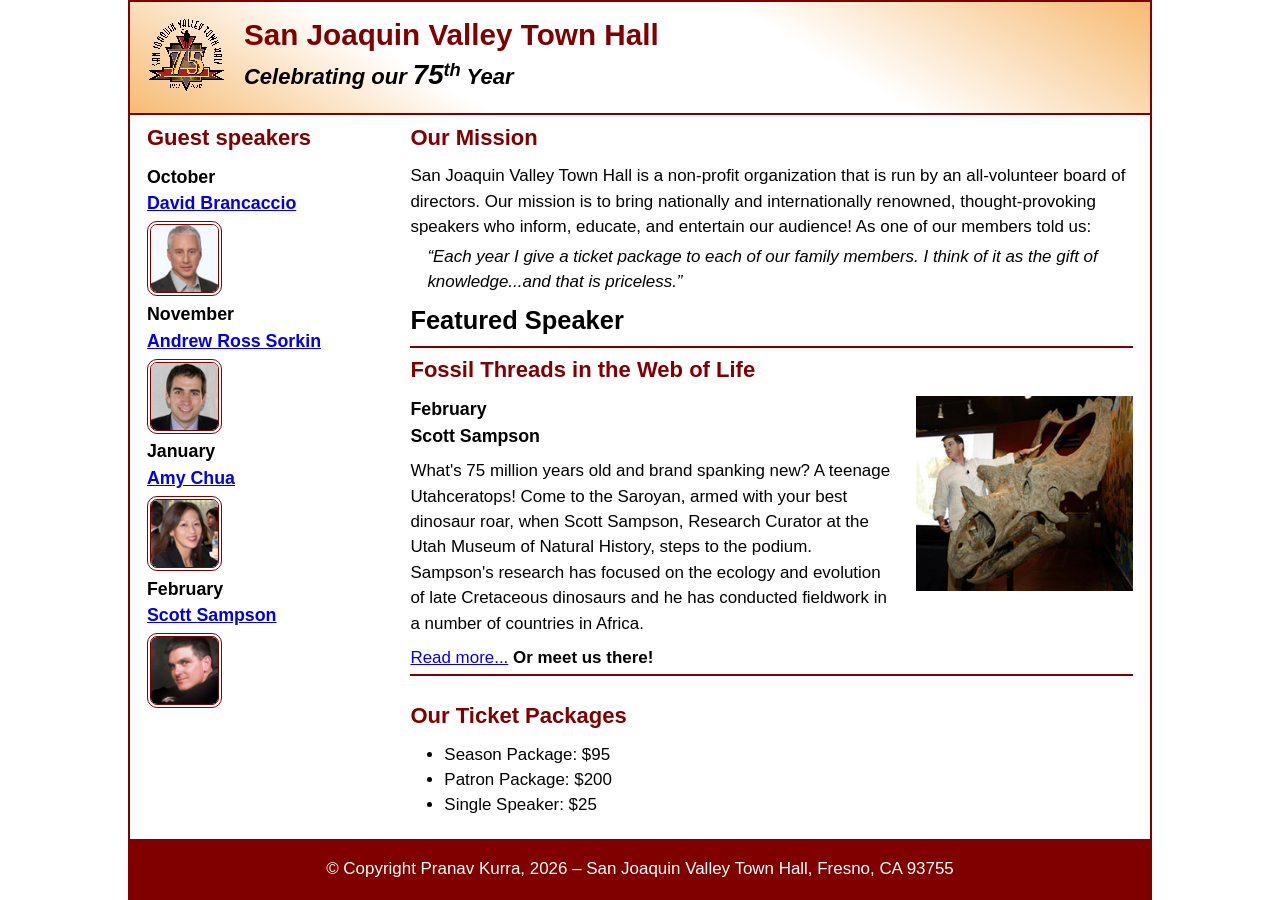
<file: index.html>
<!DOCTYPE html>
<html lang="en">

<head>
	<meta charset="utf-8">
	<meta name="viewport" content="width=device-width, initial-scale=1">
	<title>San Joaquin Valley Town Hall</title>
	<link rel="icon" href="./images/favicon.ico">
	<link rel="stylesheet" href="./styles/main.css">
</head>
<body>
	<header>
		<a href="./index.html"><img src="./images/town_hall_logo.gif" alt="Town Hall logo"></a>
		<h2>San Joaquin Valley Town Hall</h2>
		<h3>Celebrating our <em class="large">75</em><sup>th</sup> Year</h3>
	</header>
	<main>
		<aside>
			<h2>Guest speakers</h2>
			<h3>October<br><a href="./speakers/brancaccio.html">David Brancaccio</a></h3>
			<img src="./images/brancaccio75.jpg" alt="David Brancaccio photo">
			<h3>November<br><a href="./speakers/sorkin.html">Andrew Ross Sorkin</a></h3>
			<img src="./images/sorkin75.jpg" alt="Andrew Ross Sorkin photo">
			<h3>January<br><a href="./speakers/chua.html">Amy Chua</a></h3>
			<img src="./images/chua75.jpg" alt="Amy Chua photo">
			<h3>February<br><a href="./speakers/sampson.html">Scott Sampson</a></h3>
			<img src="./images/sampson75.jpg" alt="Scott Sampson photo">
		</aside>

		<section>
			<h2>Our Mission</h2>
			<p>San Joaquin Valley Town Hall is a non-profit organization that is run by an 
				all-volunteer board of directors. Our mission is to bring nationally and 
				internationally renowned, thought-provoking speakers who inform, educate, 
				and entertain our audience! As one of our members told us:</p>
			<blockquote>&ldquo;Each year I give a ticket package to each of our family members. 
				I think of it as the gift of knowledge...and that is priceless.&rdquo;</blockquote>

			<h1>Featured Speaker</h1>
			<article class="featured">
				<h2>Fossil Threads in the Web of Life</h2>
				<img src="./images/sampson_dinosaur.jpg" alt="Scott Sampson with dinosaur">
				<h3>February<br>Scott Sampson</h3>
				<p>What's 75 million years old and brand spanking new? A teenage Utahceratops! 
					Come to the Saroyan, armed with your best dinosaur roar, when Scott Sampson, 
					Research Curator at the Utah Museum of Natural History, steps to the podium. 
					Sampson's research has focused on the ecology and evolution of late Cretaceous 
					dinosaurs and he has conducted fieldwork in a number of countries in Africa.</p>
				<p><a href="./speakers/sampson.html">Read more...</a>&nbsp;<b>Or meet us there!</b></p>
			</article>

			<h2>Our Ticket Packages</h2>
			<ul>
				<li>Season Package: $95</li>
				<li>Patron Package: $200</li>
				<li>Single Speaker: $25</li>
			</ul>
		</section>
	</main>
	<footer>
		<p>&copy; Copyright Pranav Kurra, 2026 &ndash; San Joaquin Valley Town Hall, Fresno, CA 93755</p>
	</footer>
</body>
</html>
</file>
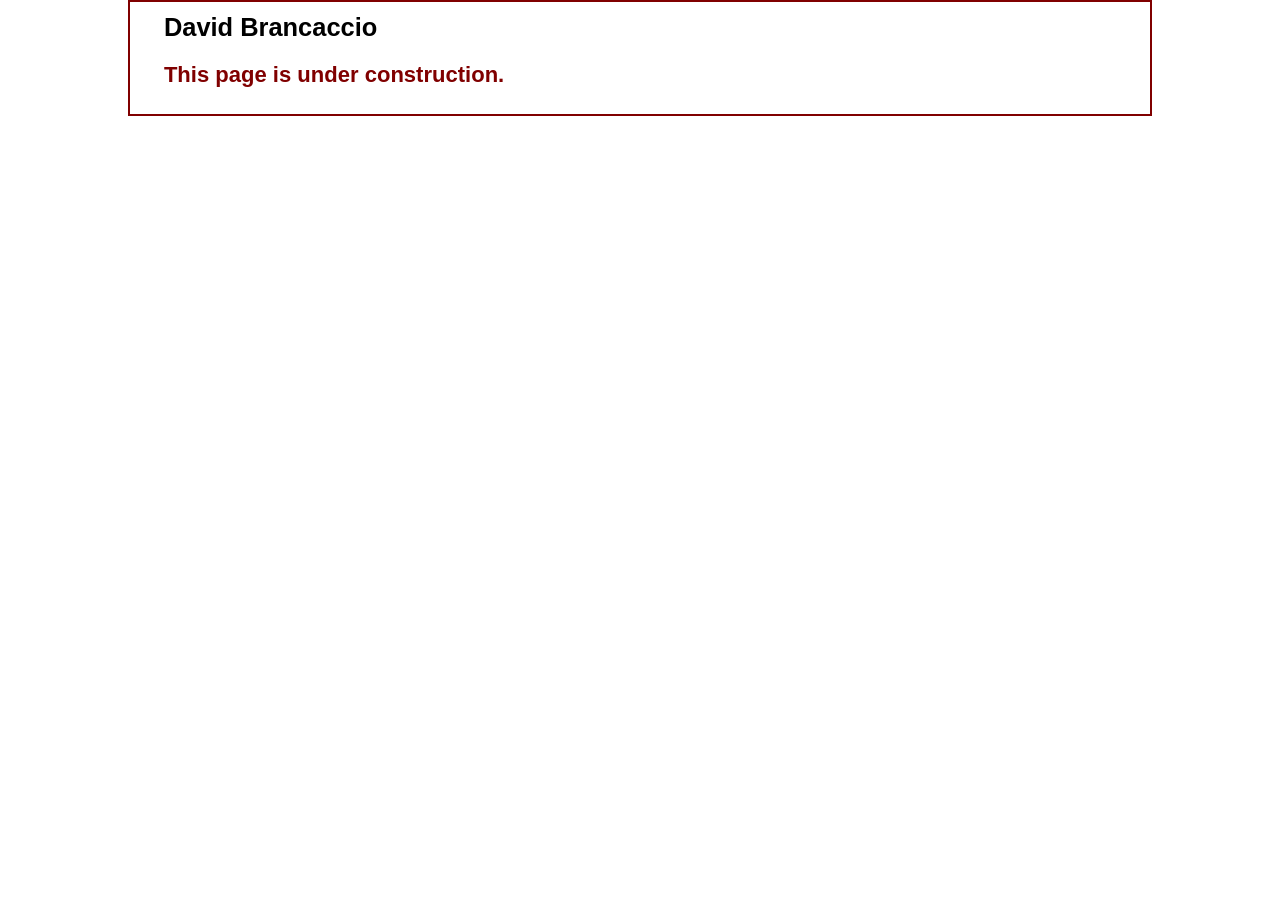
<file: brancaccio.html>
<!DOCTYPE html>
<html lang="en">

<head>
	<meta charset="utf-8">
	<title>San Joaquin Valley Town Hall</title>
	<link rel="icon" href="../images/favicon.ico">
	<link rel="stylesheet" href="../styles/main.css">
</head>

<body>
	<main>
		<section>
			<h1>David Brancaccio</h1>
			<h2>This page is under construction.</h2>
		</section>
	</main>
</body>

</html>
</file>
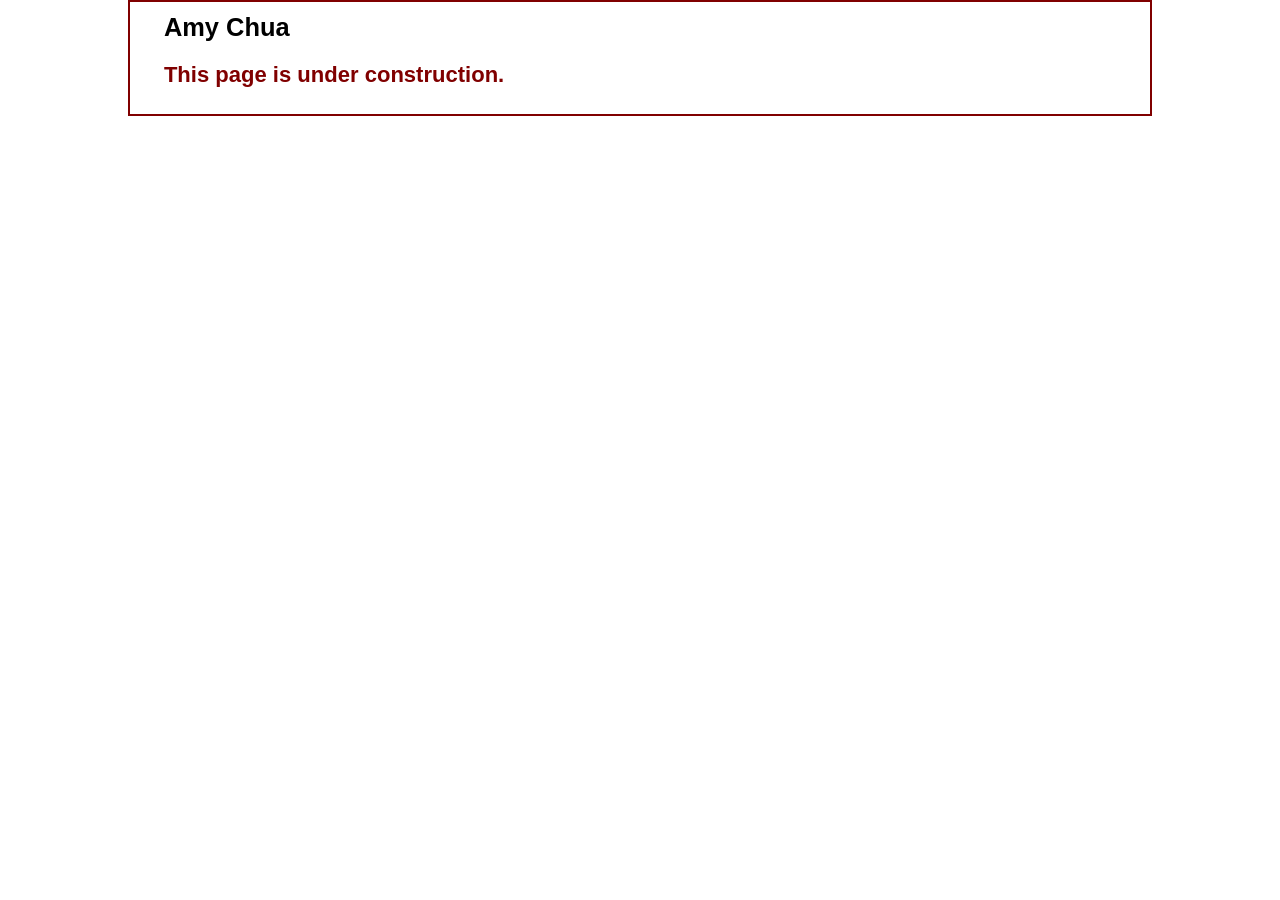
<file: chua.html>
<!DOCTYPE html>
<html lang="en">

<head>
	<meta charset="utf-8">
	<title>San Joaquin Valley Town Hall</title>
	<link rel="icon" href="../images/favicon.ico">
	<link rel="stylesheet" href="../styles/main.css">
</head>

<body>
	<main>
		<section>
			<h1>Amy Chua</h1>
			<h2>This page is under construction.</h2>
		</section>
	</main>
</body>

</html>
</file>
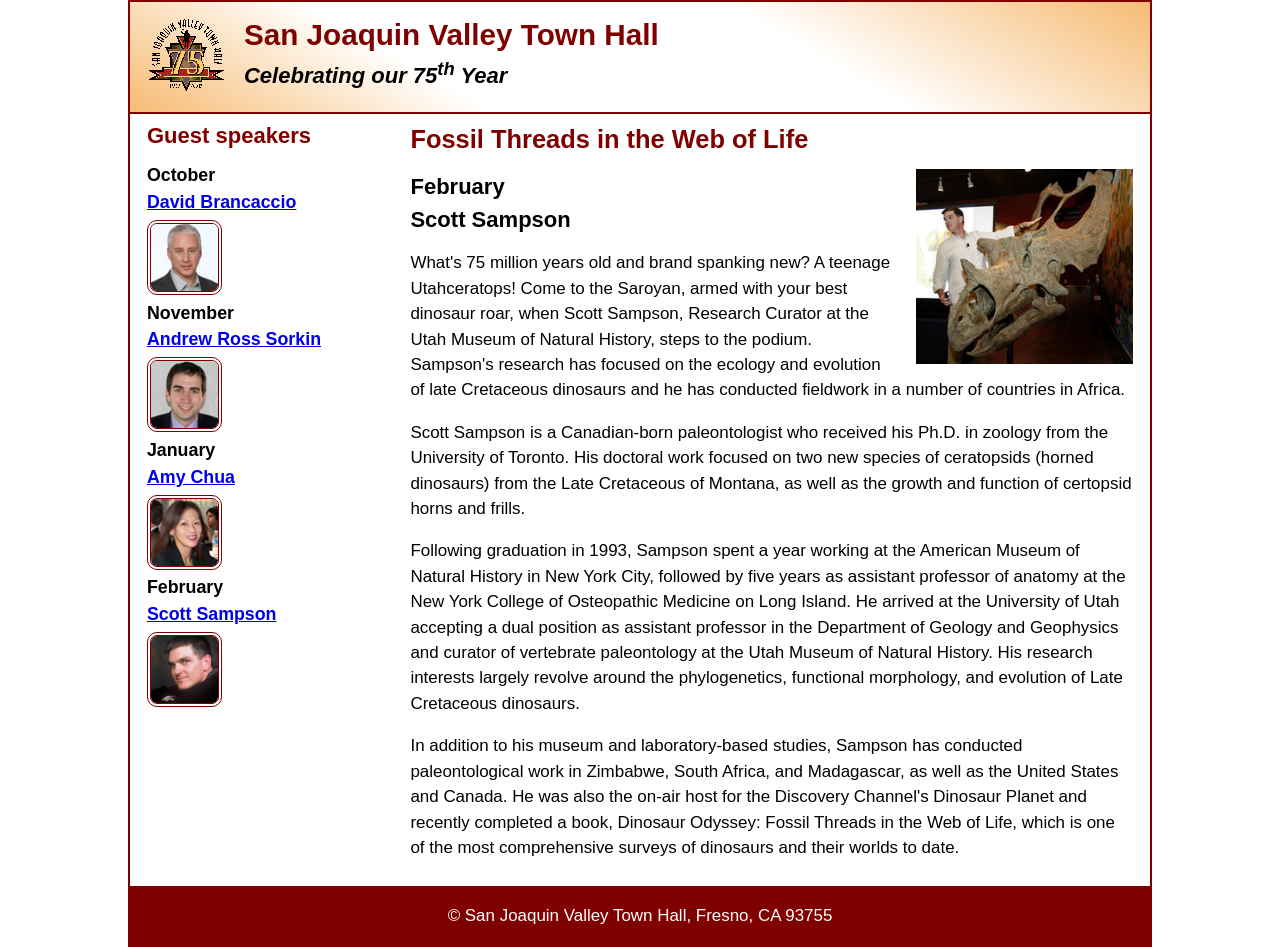
<file: sampson.html>
<!DOCTYPE html>
<html lang="en">

<head>
	<meta charset="utf-8">
	<title>San Joaquin Valley Town Hall</title>
	<meta name="viewport" content="width=device-width, initial-scale=1">
	<link rel="icon" href="../images/favicon.ico">
	<link rel="stylesheet" href="../styles/main.css">
</head>

<body>
	<header>
		<img src="../images/town_hall_logo.gif" alt="Town Hall logo">
		<h2>San Joaquin Valley Town Hall</h2>
		<h3>Celebrating our <span class="shadow">75<sup>th</sup></span> Year</h3>
	</header>
	<main>
		<aside>
			<h2>Guest speakers</h2>
			<h3>October<br><a href="../speakers/brancaccio.html">David Brancaccio</a></h3>
			<img src="../images/brancaccio75.jpg" alt="David Brancaccio photo">
			<h3>November<br><a href="../speakers/sorkin.html">Andrew Ross Sorkin</a></h3>
			<img src="../images/sorkin75.jpg" alt="Andrew Ross Sorkin photo">
			<h3>January<br><a href="../speakers/chua.html">Amy Chua</a></h3>
			<img src="../images/chua75.jpg" alt="Amy Chua photo">
			<h3>February<br><a href="../speakers/sampson.html">Scott Sampson</a></h3>
			<img src="../images/sampson75.jpg" alt="Scott Sampson photo">
		</aside>
		<section class="speaker">
			<h1>Fossil Threads in the Web of Life</h1>
			<article>
				<img src="../images/sampson_dinosaur.jpg" alt="Scott Sampson with dinosaur">
				<h2>February<br>Scott Sampson</h2>
				<p>What's 75 million years old and brand spanking new? A teenage Utahceratops! Come to the 
				   Saroyan, armed with your best dinosaur roar, when Scott Sampson, Research Curator at the 
				   Utah Museum of Natural History, steps to the podium. Sampson's research has focused on the 
				   ecology and evolution of late Cretaceous dinosaurs and he has conducted fieldwork in a number 
				   of countries in Africa.</p>
				<p>Scott Sampson is a Canadian-born paleontologist who received his Ph.D. in zoology from the 
				   University of Toronto. His doctoral work focused on two new species of ceratopsids (horned 
				   dinosaurs) from the Late Cretaceous of Montana, as well as the growth and function of certopsid 
				   horns and frills.</p>
				<p>Following graduation in 1993, Sampson spent a year working at the American Museum of Natural 
				   History in New York City, followed by five years as assistant professor of anatomy at the New 
				   York College of Osteopathic Medicine on Long Island. He arrived at the University of Utah 
				   accepting a dual position as assistant professor in the Department of Geology and Geophysics 
				   and curator of vertebrate paleontology at the Utah Museum of Natural History. His research 
				   interests largely revolve around the phylogenetics, functional morphology, and evolution of 
				   Late Cretaceous dinosaurs.</p>
				<p>In addition to his museum and laboratory-based studies, Sampson has conducted paleontological 
				   work in Zimbabwe, South Africa, and Madagascar, as well as the United States and Canada. He was 
				   also the on-air host for the Discovery Channel's Dinosaur Planet and recently completed a book, 
				   Dinosaur Odyssey: Fossil Threads in the Web of Life, which is one of the most 
				   comprehensive surveys of dinosaurs and their worlds to date.</p>
			</article>
		</section>
	</main>
	<footer>
		<p>&copy; San Joaquin Valley Town Hall, Fresno, CA 93755</p>
	</footer>
</body>
</html>
</file>
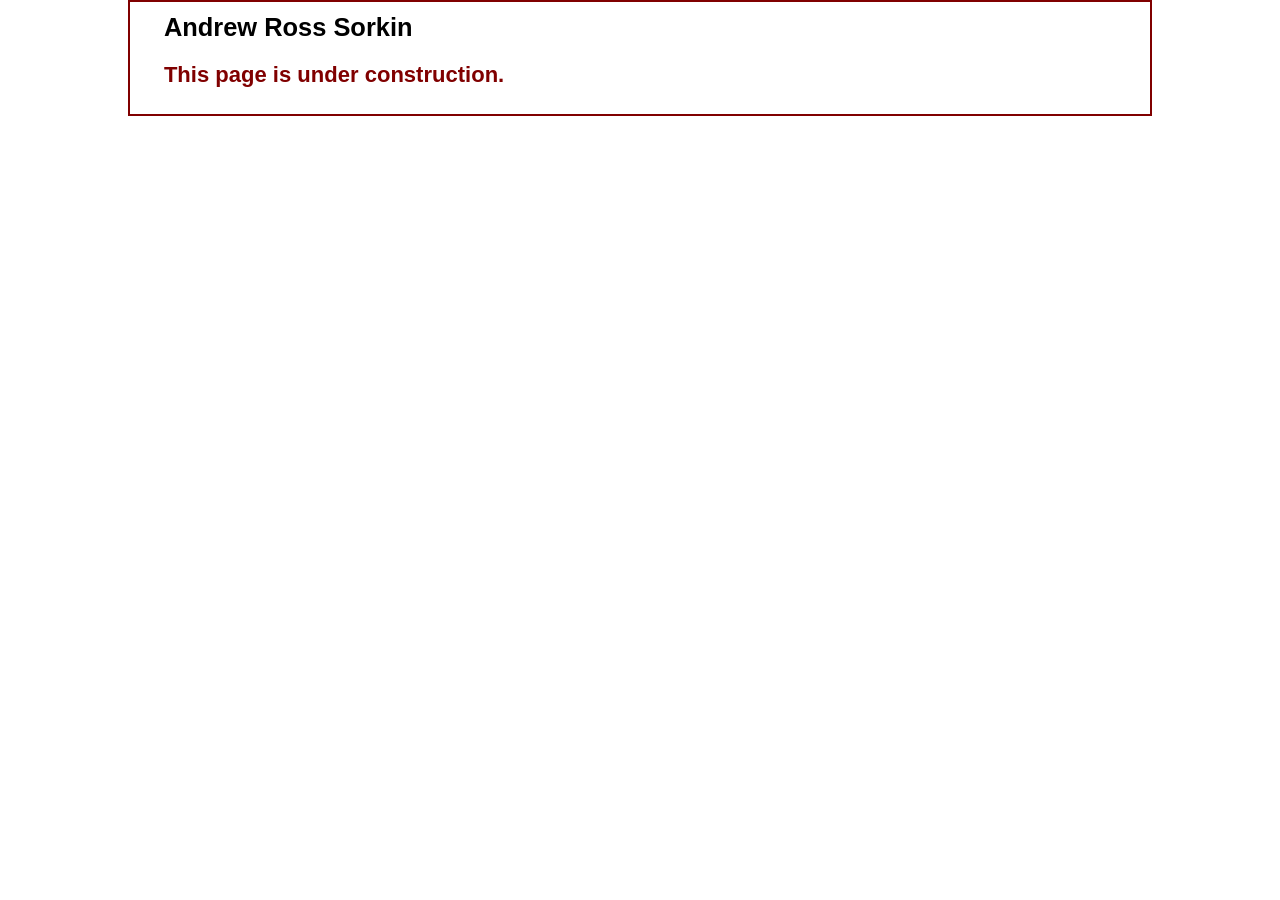
<file: sorkin.html>
<!DOCTYPE html>
<html lang="en">

<head>
	<meta charset="utf-8">
	<title>San Joaquin Valley Town Hall</title>
	<link rel="icon" href="../images/favicon.ico">
	<link rel="stylesheet" href="../styles/main.css">
</head>

<body>
	<main>
		<section>
			<h1>Andrew Ross Sorkin</h1>
			<h2>This page is under construction.</h2>
		</section>
	</main>
</body>

</html>
</file>
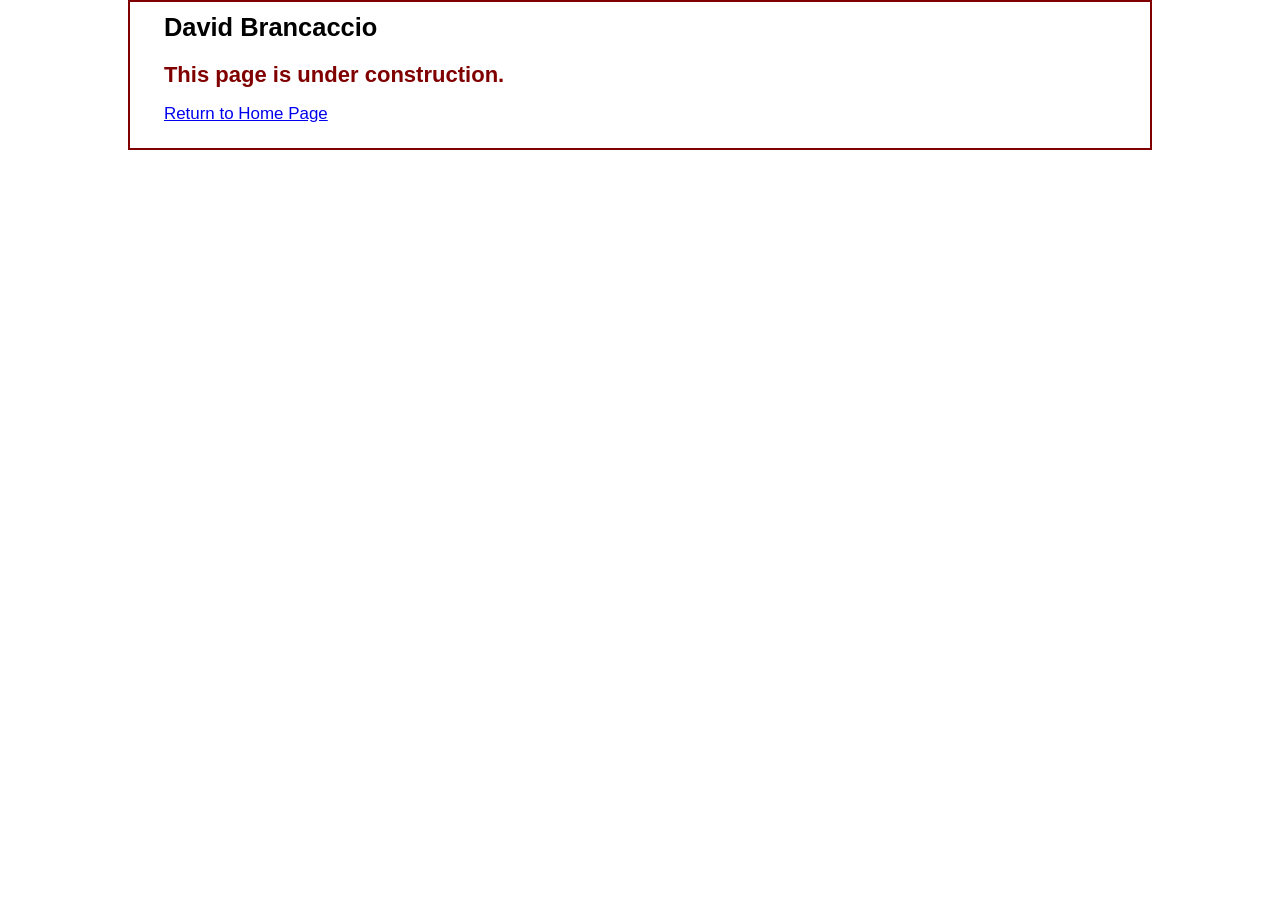
<file: speakers/brancaccio.html>
<!DOCTYPE html>
<html lang="en">

<head>
	<meta charset="utf-8">
	<title>San Joaquin Valley Town Hall</title>
	<link rel="icon" href="../images/favicon.ico">
	<link rel="stylesheet" href="../styles/main.css">
</head>

<body>
	<main>
		<section>
			<h1>David Brancaccio</h1>
			<h2>This page is under construction.</h2>
			<p><a href="../index.html">Return to Home Page</a></p>
		</section> 
	</main>
</body>

</html>
</file>
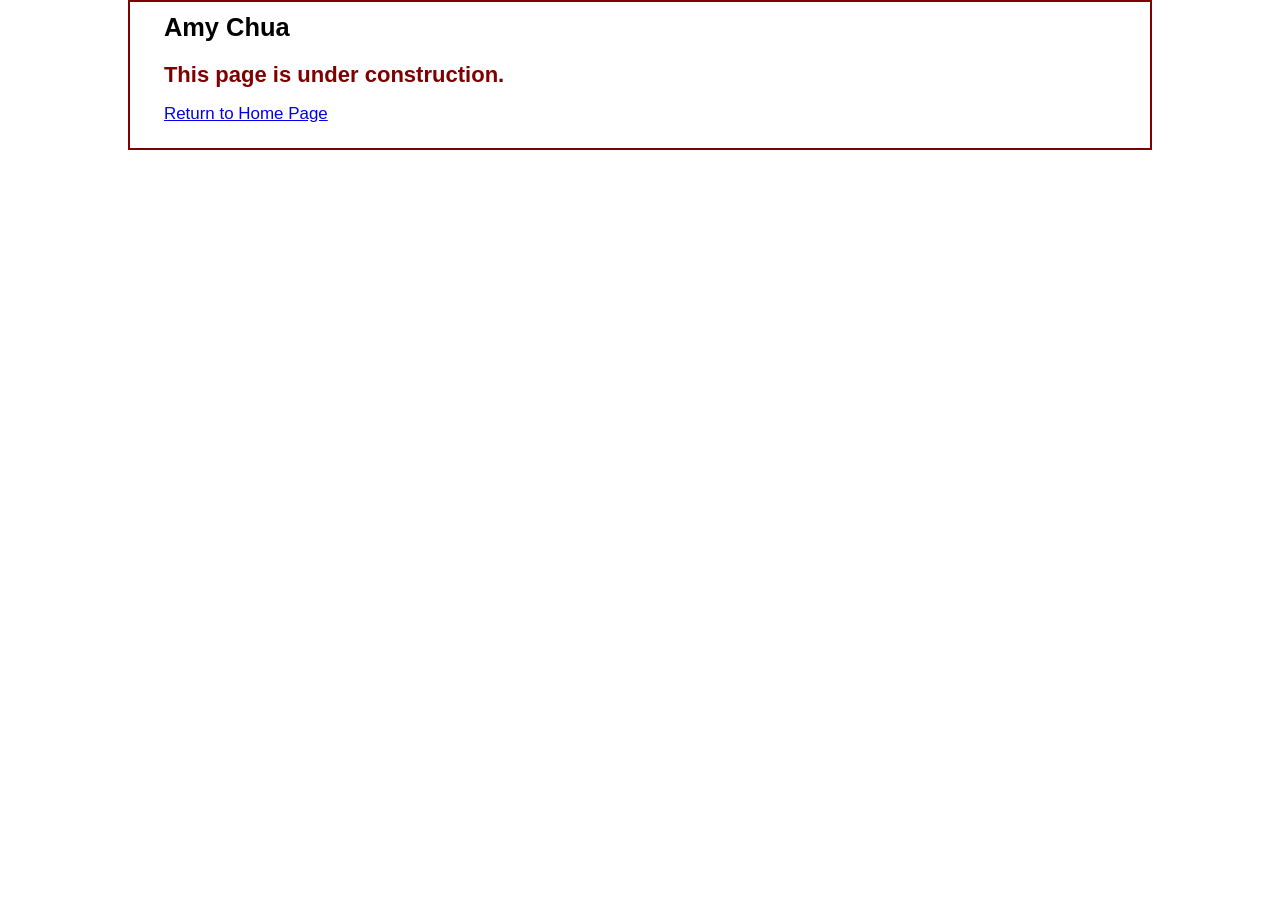
<file: speakers/chua.html>
<!DOCTYPE html>
<html lang="en">

<head>
	<meta charset="utf-8">
	<title>San Joaquin Valley Town Hall</title>
	<link rel="icon" href="../images/favicon.ico">
	<link rel="stylesheet" href="../styles/main.css">
</head>

<body>
	<main>
		<section>
			<h1>Amy Chua</h1>
			<h2>This page is under construction.</h2>
			<p><a href="../index.html">Return to Home Page</a></p>
		</section>
	</main>
</body>

</html>
</file>
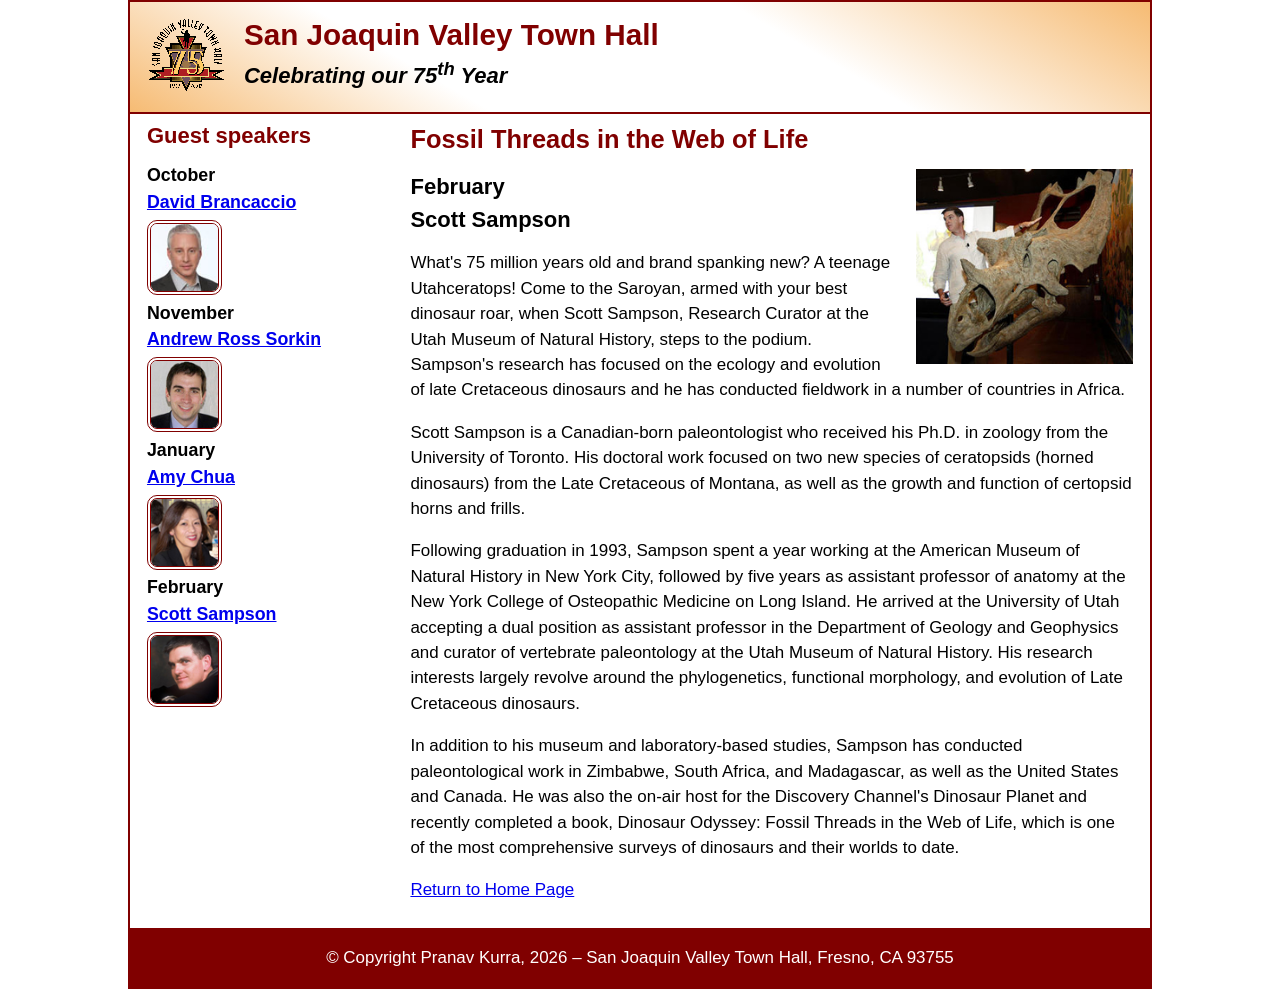
<file: speakers/sampson.html>
<!DOCTYPE html>
<html lang="en">

<head>
	<meta charset="utf-8">
	<title>San Joaquin Valley Town Hall</title>
	<meta name="viewport" content="width=device-width, initial-scale=1">
	<link rel="icon" href="../images/favicon.ico">
	<link rel="stylesheet" href="../styles/main.css">
</head>

<body>
	<header>
		<a href="../index.html"><img src="../images/town_hall_logo.gif" alt="Town Hall logo"></a>
		<h2>San Joaquin Valley Town Hall</h2>
		<h3>Celebrating our <span class="shadow">75<sup>th</sup></span> Year</h3>
	</header>
	<main>
		<aside>
			<h2>Guest speakers</h2>
			<h3>October<br><a href="../speakers/brancaccio.html">David Brancaccio</a></h3>
			<img src="../images/brancaccio75.jpg" alt="David Brancaccio photo">
			<h3>November<br><a href="../speakers/sorkin.html">Andrew Ross Sorkin</a></h3>
			<img src="../images/sorkin75.jpg" alt="Andrew Ross Sorkin photo">
			<h3>January<br><a href="../speakers/chua.html">Amy Chua</a></h3>
			<img src="../images/chua75.jpg" alt="Amy Chua photo">
			<h3>February<br><a href="../speakers/sampson.html">Scott Sampson</a></h3>
			<img src="../images/sampson75.jpg" alt="Scott Sampson photo">
		</aside>
		<section class="speaker">
			<h1>Fossil Threads in the Web of Life</h1>
			<article>
				<img src="../images/sampson_dinosaur.jpg" alt="Scott Sampson with dinosaur">
				<h2>February<br>Scott Sampson</h2>
				<p>What's 75 million years old and brand spanking new? A teenage Utahceratops! Come to the 
				   Saroyan, armed with your best dinosaur roar, when Scott Sampson, Research Curator at the 
				   Utah Museum of Natural History, steps to the podium. Sampson's research has focused on the 
				   ecology and evolution of late Cretaceous dinosaurs and he has conducted fieldwork in a number 
				   of countries in Africa.</p>
				<p>Scott Sampson is a Canadian-born paleontologist who received his Ph.D. in zoology from the 
				   University of Toronto. His doctoral work focused on two new species of ceratopsids (horned 
				   dinosaurs) from the Late Cretaceous of Montana, as well as the growth and function of certopsid 
				   horns and frills.</p>
				<p>Following graduation in 1993, Sampson spent a year working at the American Museum of Natural 
				   History in New York City, followed by five years as assistant professor of anatomy at the New 
				   York College of Osteopathic Medicine on Long Island. He arrived at the University of Utah 
				   accepting a dual position as assistant professor in the Department of Geology and Geophysics 
				   and curator of vertebrate paleontology at the Utah Museum of Natural History. His research 
				   interests largely revolve around the phylogenetics, functional morphology, and evolution of 
				   Late Cretaceous dinosaurs.</p>
				<p>In addition to his museum and laboratory-based studies, Sampson has conducted paleontological 
				   work in Zimbabwe, South Africa, and Madagascar, as well as the United States and Canada. He was 
				   also the on-air host for the Discovery Channel's Dinosaur Planet and recently completed a book, 
				   Dinosaur Odyssey: Fossil Threads in the Web of Life, which is one of the most 
				   comprehensive surveys of dinosaurs and their worlds to date.</p>
				<p><a href="../index.html">Return to Home Page</a></p>
			</article>
		</section>
	</main>
	<footer>
		<p>&copy; Copyright Pranav Kurra, 2026 &ndash; San Joaquin Valley Town Hall, Fresno, CA 93755</p>
	</footer>
</body>
</html>
</file>
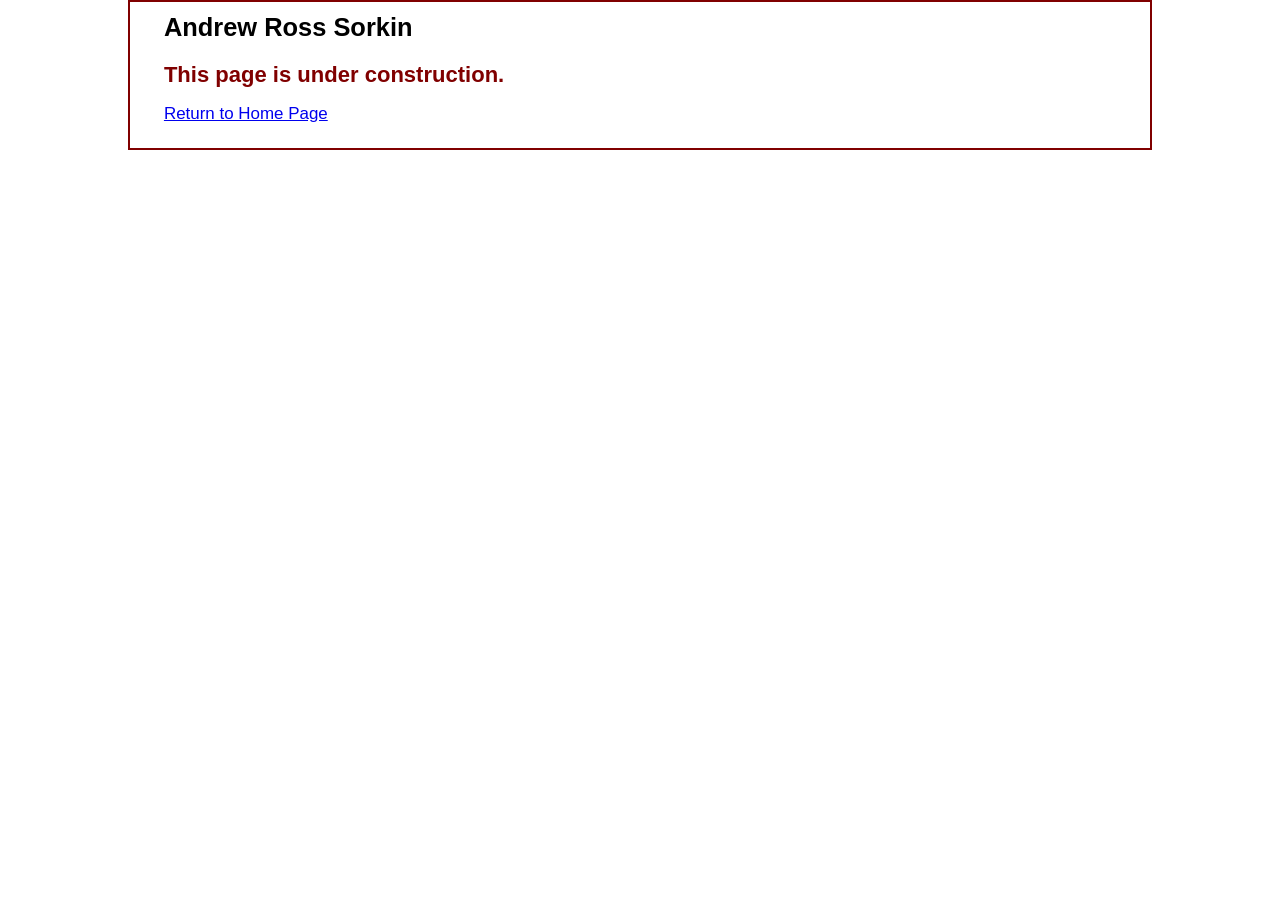
<file: speakers/sorkin.html>
<!DOCTYPE html>
<html lang="en">

<head>
	<meta charset="utf-8">
	<title>San Joaquin Valley Town Hall</title>
	<link rel="icon" href="../images/favicon.ico">
	<link rel="stylesheet" href="../styles/main.css">
</head>

<body>
	<main>
		<section>
			<h1>Andrew Ross Sorkin</h1>
			<h2>This page is under construction.</h2>
			<p><a href="../index.html">Return to Home Page</a></p>
		</section>
	</main>
</body>

</html>
</file>
<file: styles/main.css>
/* custom property */
:root {
	--accent-color: #800000;  /* could also be coded #800 */
	--gradient-color: #f6bb73;
}

/* reset */
* {
	margin: 0;
	padding: 0;
	box-sizing: border-box;
}

/* default styles */
body {
	font-family: Arial, Helvetica, sans-serif;
	font-size: calc(90% + .2vw);
	line-height: 1.5;
	width: 80%;
	max-width: 1024px;
	margin: auto;
	border: 2px solid var(--accent-color);
}
a:hover, a:focus {
	font-style: italic;
	color: var(--accent-color);
}
h1, h2, h3, p, ul {
	padding: .25em 0;
}
h1 {
	font-size: 150%;
}
h2 {
	font-size: 130%;
	color: var(--accent-color);
}
h3 {
	font-size: 105%;
}
ul {
	margin-left: 2em;
}

/* the styles for the header */
header {
	line-height: 1.2;
	border-bottom: 2px solid var(--accent-color);
	background-image: linear-gradient(
		30deg, var(--gradient-color) 0%, white 30%, white 65%, var(--gradient-color) 100%);
	overflow: auto;   /* keeps the floated logo inside the header */

	& h2 {
		font-size: 175%;
		padding: .5em 0 0 0;
	}
	& h3 {
		font-size: 130%;
		font-style: italic;
		padding-bottom: 1em;
	}
	& img {
		float: left;
		margin: .75em 1em;
		width: 10%;
		min-width: 40px;
		max-width: 80px;
	}
}

/* the styles for the main content */
main {
	display: flex;
	padding: 0 1em 1em;

	& aside {
		flex-basis: 25%;
		padding-right: 1em;

		& img {
			display: block;
			width: 40%;
			min-width: 40px;
			max-width: 75px;
			border: 4px double var(--accent-color);
			border-radius: 10px;
		}
	}
	& section {
		flex-basis: 75%;
		padding-left: 1em;

		& blockquote {
			font-style: italic;
			padding-left: 1em;
		}
		& img {
			float: right;
			margin: .25em 0 .5em 1em;
		}
	}
}

/* the featured speaker */
.featured {
	border-top: 2px solid var(--accent-color);
	border-bottom: 2px solid var(--accent-color);
	margin-bottom: 1em;
	display: flow-root;   /* contains the floated image */

	& img {
		width: 30%;
		min-width: 100px;
		max-width: 250px;
	}
}

/* the speaker pages */
.speaker {
	& h1 {
		color: var(--accent-color);
	}
	& h2 {
		color: black;
	}
	& p {
		padding-top: .5em;
		padding-bottom: .5em;
	}
	& img {
		width: 30%;
		min-width: 100px;
		max-width: 250px;
	}
}

/* the styles for the footer */
footer {
	background-color: var(--accent-color);
	& p {
		text-align: center;
		color: white;
		padding: 1em 0;
	}
}

/* CSS class */
.large {
	font-size: 125%;
}
</file>
